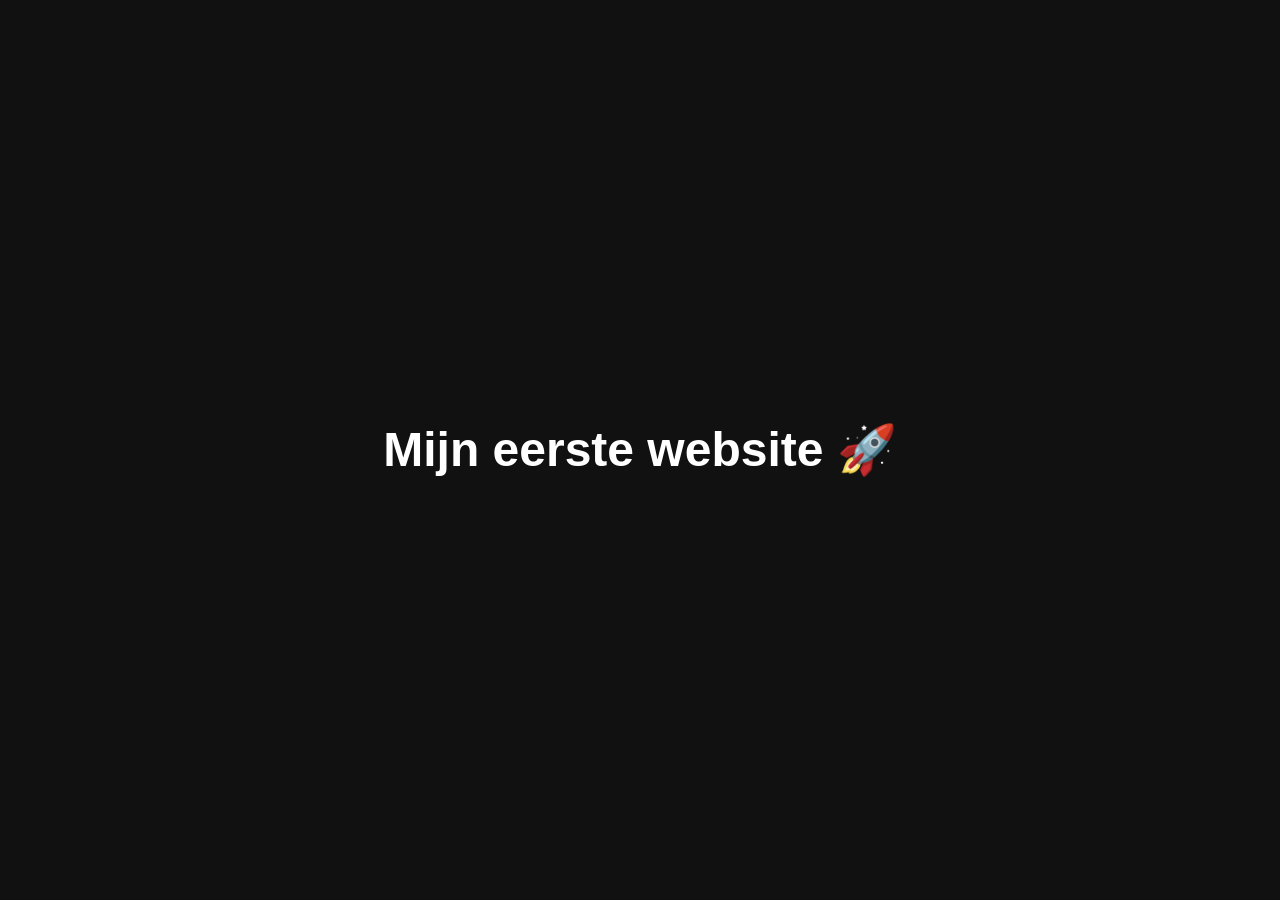
<file: index.html>
<!DOCTYPE html>
<html lang="nl">
<head>
  <meta charset="UTF-8">
  <meta name="viewport" content="width=device-width, initial-scale=1.0">
  <title>Mijn Website</title>
  <style>
    body {
      font-family: Arial;
      background: #111;
      color: white;
      display: flex;
      justify-content: center;
      align-items: center;
      height: 100vh;
      margin: 0;
    }
    h1 {
      font-size: 3rem;
    }
  </style>
</head>
<body>
  <h1>Mijn eerste website 🚀</h1>
</body>
</html>
</file>
